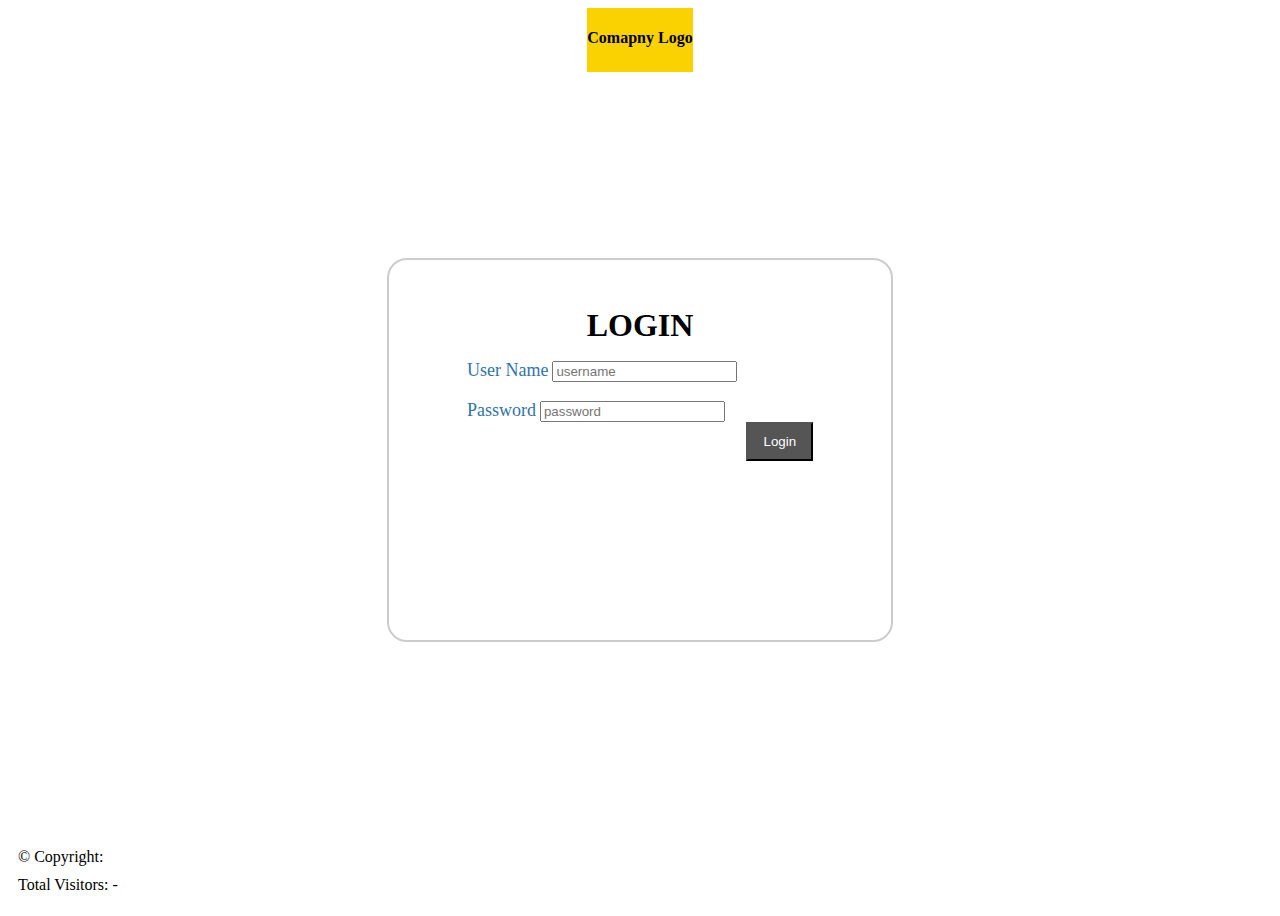
<file: index.html>
<!DOCTYPE html>
<html lang="en">
<head>
    <meta charset="UTF-8">
    <meta name="viewport" content="width=device-width, initial-scale=1.0">
    <link href="https://cdn.jsdelivr.net/npm/bootstrap@5.3.2/dist/css/bootstrap.min.css" rel="stylesheet" integrity="sha384-T3c6CoIi6uLrA9TneNEoa7RxnatzjcDSCmG1MXxSR1GAsXEV/Dwwykc2MPK8M2HN" crossorigin="anonymous">
    <script src="https://cdn.jsdelivr.net/npm/bootstrap@5.3.2/dist/js/bootstrap.bundle.min.js" integrity="sha384-C6RzsynM9kWDrMNeT87bh95OGNyZPhcTNXj1NW7RuBCsyN/o0jlpcV8Qyq46cDfL" crossorigin="anonymous" defer></script>
    <link rel="stylesheet" href="styles/login.css"/>
    <link rel="stylesheet" href="styles/media.css"/>
    <title>Digi Builder</title>
</head>
<body>
    <header class="w-100">
        <nav class="p-3 d-flex justify-content-between align-items-center">
            <h4 class="ms-5">Comapny Logo</h4>

            <ul class="header-ul d-flex justify-content-between">
                <li><a href="/login.html">Login</a></li>
                <li><a href="register.html">Register</a></li>
                <li><a href="https://docs.google.com/forms/d/e/1FAIpQLSepGCf9E8H0BOh_d6X9kjNztAU2lW8V9B-G6JlwTQU6L_4s1w/viewform?usp=sf_link" target="_blank">Google Register</a></li>
            </ul>
        </nav>

    </header>

    <div class="form-box">
        <form class="form">
            <h2 class="form-title">LOGIN</h2>

            <div class="mb-4">
                <label for="username" class="form-label">User Name</label>
                <input class="form-control" type="'text" id="username" name="username" placeholder="username"/>
            </div>
            <br />
            <div class="mb-4">
                <label for="password" class="form-label">Password</label>
                <input class="form-control" type="password" id="password" name="password" placeholder="password" />
            </div>
            <button class="btn">Login</button>
        </form>
    </div>

    <footer class="bg-dark text-light text-center">
        <p>&copy; Copyright: <a href="/" >COMPANY.IN</a></p>
        <p>Total Visitors: - </p>
    </footer>
</body>
</html>
</file>
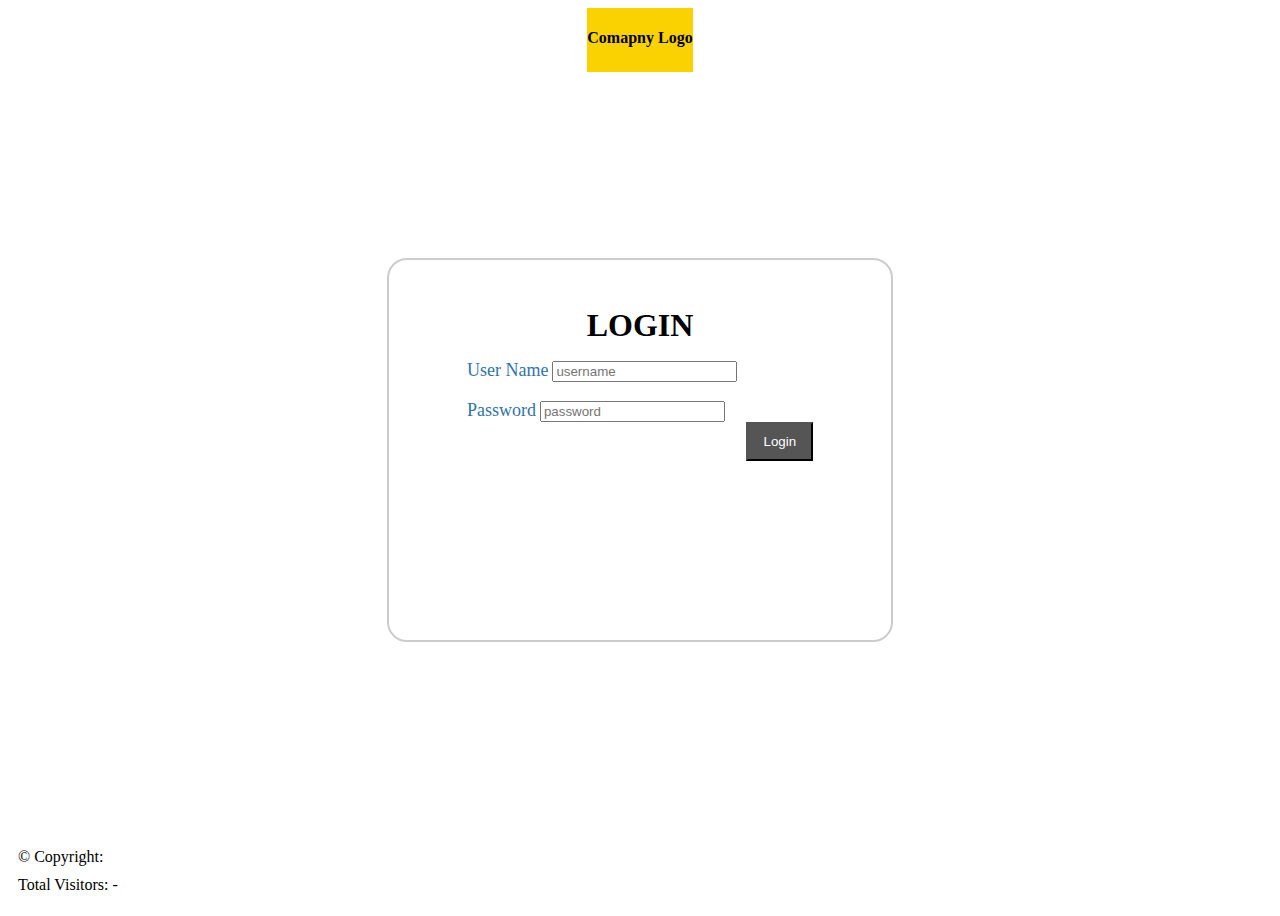
<file: login.html>
<!DOCTYPE html>
<html lang="en">
<head>
    <meta charset="UTF-8">
    <meta name="viewport" content="width=device-width, initial-scale=1.0">
    <link href="https://cdn.jsdelivr.net/npm/bootstrap@5.3.2/dist/css/bootstrap.min.css" rel="stylesheet" integrity="sha384-T3c6CoIi6uLrA9TneNEoa7RxnatzjcDSCmG1MXxSR1GAsXEV/Dwwykc2MPK8M2HN" crossorigin="anonymous">
    <script src="https://cdn.jsdelivr.net/npm/bootstrap@5.3.2/dist/js/bootstrap.bundle.min.js" integrity="sha384-C6RzsynM9kWDrMNeT87bh95OGNyZPhcTNXj1NW7RuBCsyN/o0jlpcV8Qyq46cDfL" crossorigin="anonymous" defer></script>
    <link rel="stylesheet" href="styles/login.css"/>
    <link rel="stylesheet" href="styles/media.css"/>

    <title>Digi Builder</title>
</head>
<body>
    <header class="w-100">
        <nav class="p-3 d-flex justify-content-between align-items-center">
            <h4 class="ms-5">Comapny Logo</h4>

            <ul class="header-ul d-flex justify-content-between">
                <li><a href="/login.html">Login</a></li>
                <li><a href="register.html">Register</a></li>
                <li><a href="https://docs.google.com/forms/d/e/1FAIpQLSepGCf9E8H0BOh_d6X9kjNztAU2lW8V9B-G6JlwTQU6L_4s1w/viewform?usp=sf_link" target="_blank">Google Register</a></li>
            </ul>
        </nav>
    </header>

    <div class="form-box">
        <form class="form">
            <h2 class="form-title">LOGIN</h2>

            <div class="mb-4">
                <label for="username" class="form-label">User Name</label>
                <input class="form-control" type="'text" id="username" name="username" placeholder="username"/>
            </div>
            <br />
            <div class="mb-4">
                <label for="password" class="form-label">Password</label>
                <input class="form-control" type="password" id="password" name="password" placeholder="password" />
            </div>
            <button class="btn">Login</button>
        </form>
    </div>

    <footer class="bg-dark text-light text-center">
        <p>&copy; Copyright: <a href="/" >COMPANY.IN</a></p>
        <p>Total Visitors: - </p>
    </footer>
</body>
</html>
</file>
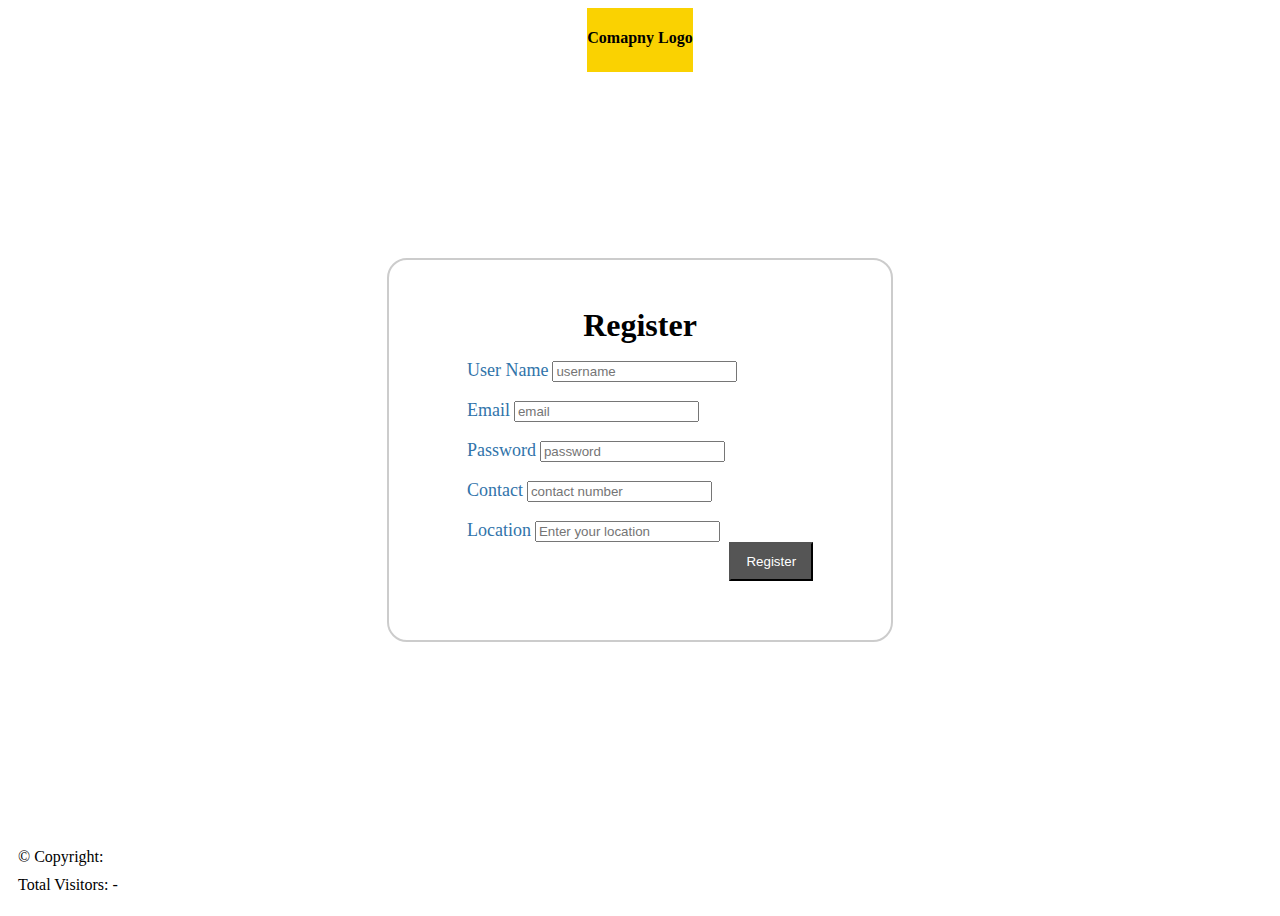
<file: register.html>
<!DOCTYPE html>
<html lang="en">
<head>
    <meta charset="UTF-8">
    <meta name="viewport" content="width=device-width, initial-scale=1.0">
    <link href="https://cdn.jsdelivr.net/npm/bootstrap@5.3.2/dist/css/bootstrap.min.css" rel="stylesheet" integrity="sha384-T3c6CoIi6uLrA9TneNEoa7RxnatzjcDSCmG1MXxSR1GAsXEV/Dwwykc2MPK8M2HN" crossorigin="anonymous">
    <script src="https://cdn.jsdelivr.net/npm/bootstrap@5.3.2/dist/js/bootstrap.bundle.min.js" integrity="sha384-C6RzsynM9kWDrMNeT87bh95OGNyZPhcTNXj1NW7RuBCsyN/o0jlpcV8Qyq46cDfL" crossorigin="anonymous" defer></script>
    <link rel="stylesheet" href="styles/login.css"/>
    <link rel="stylesheet" href="styles/media.css"/>
    <title>Digi Builder</title>
</head>
<body>
    <header class="w-100">
        <nav class="p-3 d-flex justify-content-between align-items-center">
            <h4 class="ms-5">Comapny Logo</h4>

            <ul class="header-ul d-flex justify-content-between">
                <li><a href="/login.html">Login</a></li>
                <li><a href="register.html">Register</a></li>
                <li><a href="https://docs.google.com/forms/d/e/1FAIpQLSepGCf9E8H0BOh_d6X9kjNztAU2lW8V9B-G6JlwTQU6L_4s1w/viewform?usp=sf_link" target="_blank">Google Register</a></li>
            </ul>
        </nav>
    </header>

    <div class="form-box">
        <form class="form">
            <h2 class="form-title">Register</h2>

            <div class="mb-4">
                <label for="username" class="form-label">User Name</label>
                <input class="form-control" type="'text" id="username" name="username" placeholder="username" required/>
            </div>
            <br />
            
            <div class="mb-4">
                <label for="email" class="form-label">Email</label>
                <input class="form-control" type="email" id="email" name="email" placeholder="email" required/>
            </div>
            <br />
            
            <div class="mb-4">
                <label for="password" class="form-label">Password</label>
                <input class="form-control" type="password" id="password" name="password" placeholder="password" required/>
            </div>
            <br />
            
            <div class="mb-4">
                <label for="contact" class="form-label">Contact</label>
                <input class="form-control" type="password" id="contact" name="contact" placeholder="contact number" required/>
            </div>
            <br />

            <div class="mb-4">
                <label for="location" class="form-label">Location</label>
                <input class="form-control" type="text" id="location" name="location" placeholder="Enter your location" required/>
            </div>
            <button class="btn">Register</button>
        </form>
    </div>

    <footer class="bg-dark text-light text-center">
        <p>&copy; Copyright: <a href="/" >COMPANY.IN</a></p>
        <p>Total Visitors: - </p>
    </footer>
</body>
</html>
</file>
<file: styles/login.css>
* {
    box-sizing: border-box;
}

body {
    min-height: 100vh;
    display: flex;
    flex-direction: column;
    align-items: center;
    justify-content: space-between;
}

header {
    background-color: #FAD201;
    height: 4em;
}

.header-ul {
    list-style: none;
    margin-right: 1.2em;
}

.header-ul li {
    font-size: 1.1eem;
    margin-right: 2em;
    font-weight: 500;
}

.header-ul a {
    text-decoration: none;
    color: black;
}

.form-box {
    width: 40%;
    min-height: 24em;
    /* position: absolute;
    left: 30%; */
    padding: 20px;
    margin: 2em auto;
    border: 2px solid #ccc;
    border-radius: 20px;
}

.form {
    width: 75%;
    margin: 0 auto;
    position: relative;
}

.form-title {
    font-size: 2rem;
    text-align: center;
    margin-bottom: 1rem;
}

.form-label {
    color: rgb(49, 116, 170);
    font-size: 18px;
    margin-bottom: rem;
}

.btn {
    text-align: center;
    /* float: right; */
    background-color: #555;
    padding: 10px 15px;
    color: white;
    float: right;   
}

.btn:hover {
    background-color: #2f2f34;
    color: white;
}

footer {
    width: 100%;
    height: 5em;
    padding: 10px;
}

footer p {
    margin: 10px 0;
}

footer a {
    text-decoration: none;
    color: white;
}

footer a:hover {
    color: #FAD201;
    cursor: pointer;
}

.KHCwJ.M0FGwd {
    max-height: 25vw;
    max-width: 100vw;
    height: 192.5px;
    width: 770px;
}


.KHCwJ {
    background-image: url(https://lh7-us.googleusercontent.com/DjHhaXNl7vUStGjqmp4PtIR9K-aHDg3WTvsiIljTOjooi1ewXc0fgOVc2RO_swJCTRjTZzZJzbe3R5HVcSPvfQoWAVqzsPru1pga2IQamfxTIXR28SkCRWWUj8dD-KFgnvRA36cT8iCBs07geEgtvqg1h3zeGQ);
    background-size: cover;
    background-position: center;
}
.dYYAhb {
    border: 1px solid rgb(218,220,224);
    border-radius: 8px;
    margin-bottom: 12px;
}

div {
    display: block;
}
.gw8tlb {
    --gm3-dialog-refactored-z-index: 1003;
    --gm3-dialog-refactored-container-surface-tint-layer-color: #fff;
}
.nDyC9b {
    --gm3-dialog-refactored-z-index: auto!important;
}
</file>
<file: styles/media.css>
@media screen and (min-width: 768px) {
    .header-ul {
        display: none;
    }
}
</file>
